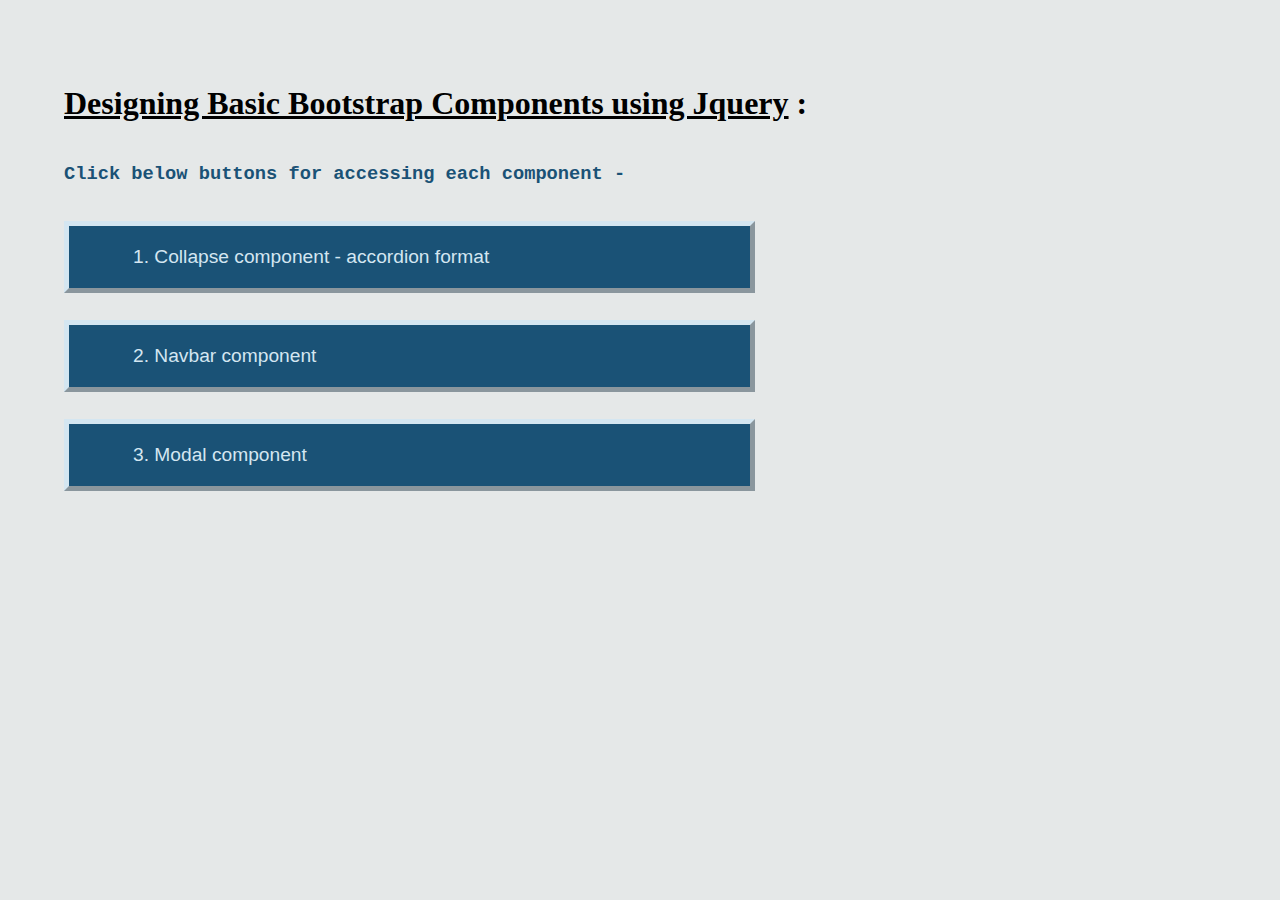
<file: index.html>
<!DOCTYPE html>
<html>

<head>
    <meta name="viewport" content="width=device-width, initial-scale=1.0, user-scalable=no">
    <title>JQuery - Components</title>
    <link rel="stylesheet" href="index.css">
</head>

<body>
    <div class="container">
        <h1><u>Designing Basic Bootstrap Components using Jquery</u> :</h1>
        <h3>Click below buttons for accessing each component -</h3>
        <a href="Collapsible.html"><button class="collapseBtn">1. Collapse component - accordion format</button></a>
        <a href="Navbar.html"><button class="NavBtn">2. Navbar component</button></a>
        <a href="Modal.html"><button class="modalButton">3. Modal component</button></a>
    </div>
    <script src="jquery-3.3.1.min.js"></script>
    <script src="index.js"></script>
</body>

</html>
</file>
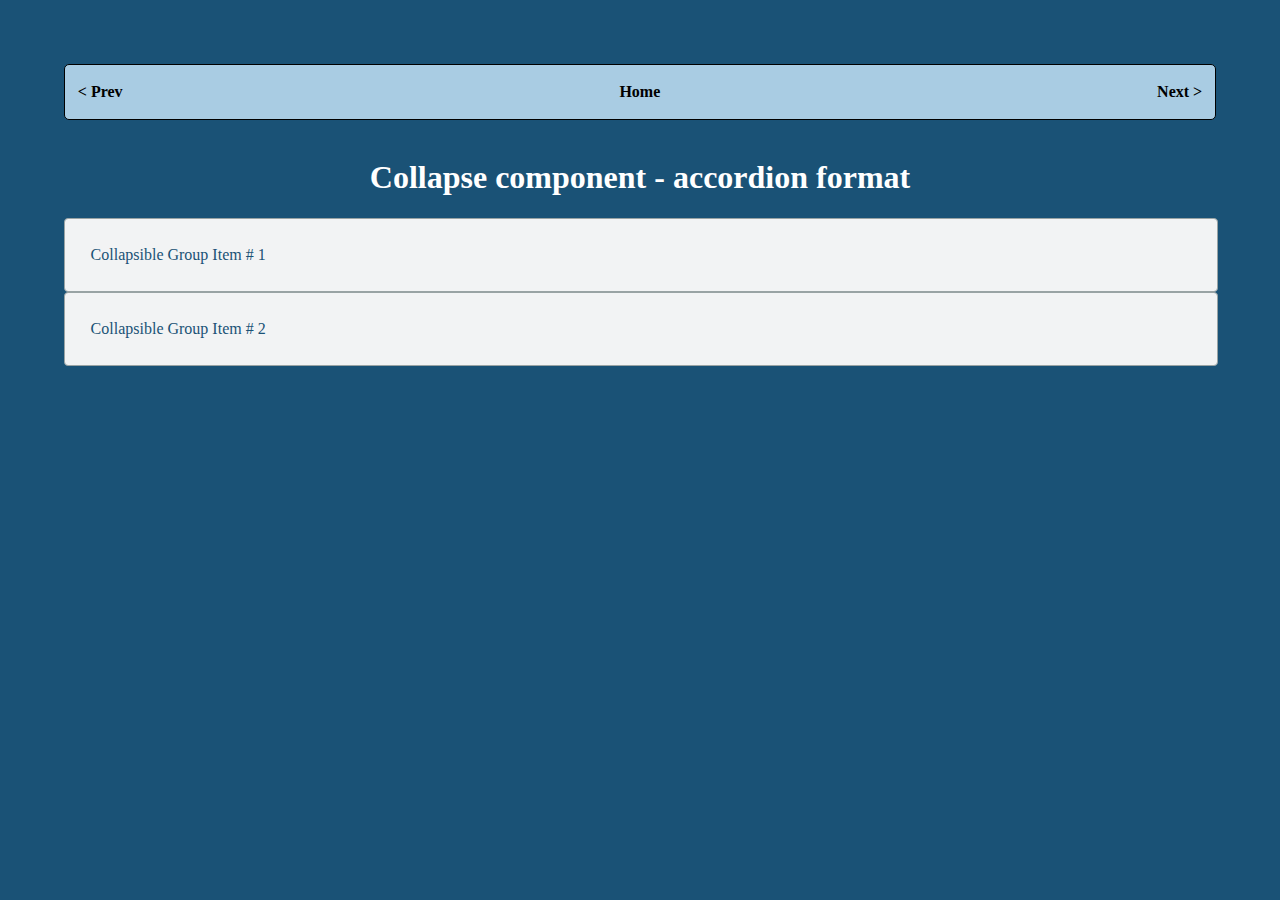
<file: Collapsible.html>
<!DOCTYPE html>
<html>

<head>
    <meta name="viewport" content="width=device-width, initial-scale=1.0, user-scalable=no">
    <title>Collapsible Component</title>
    <link rel="stylesheet" href="Collapsible.css">
</head>

<body>
    <div class="container">
        <div class="header"><a href="Modal.html">< Prev</a><a href="index.html">Home</a><a href="Navbar.html">Next ></a></div>
        <h1>Collapse component - accordion format</h1>
        <div id="collapse1"><a href="#collapsible2">Collapsible Group Item # 1</a></div>
        <div id="collapsible1"><p>This is the collapsible group item # 1.<br>This is the collapsible group item # 1.<br>This is the collapsible group item # 1.<br>This is the collapsible group item # 1.</p></div>
        <div id="collapse2"><a href="#collapsible2">Collapsible Group Item # 2</a></div>
        <div id="collapsible2"><p>This is the collapsible group item # 2.<br>This is the collapsible group item # 2.<br>This is the collapsible group item # 2.<br>This is the collapsible group item # 2.</p></div>
    </div>
    <script src="jquery-3.3.1.min.js"></script>
    <script src="Collapsible.js"></script>
</body>

</html>
</file>
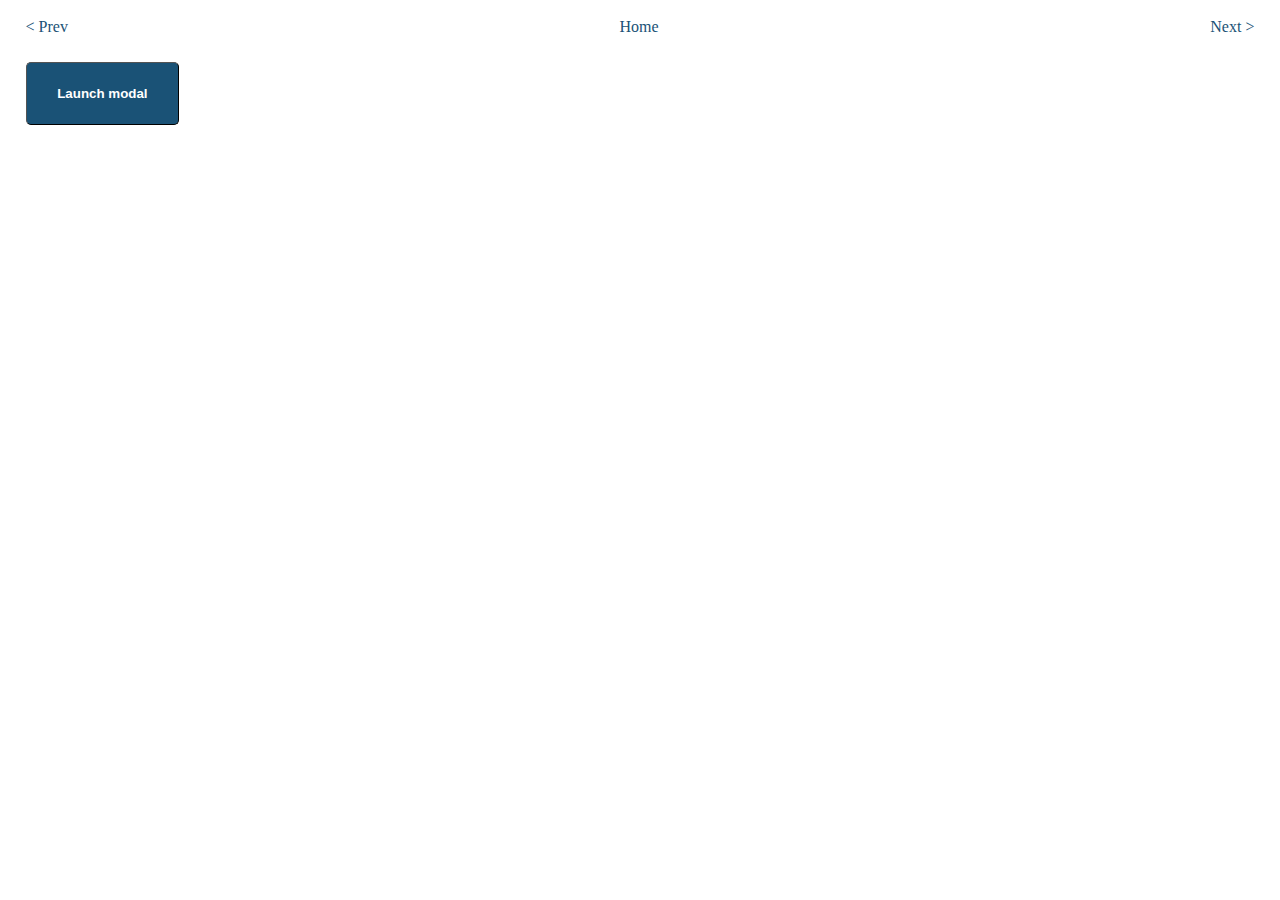
<file: Modal.html>
<!DOCTYPE html>
<html>

<head>
    <meta name="viewport" content="width=device-width, initial-scale=1.0, user-scalable=no">
    <title>Modal Component</title>
    <link rel="stylesheet" href="Modal.css">
</head>

<body>
    <div class="header"><a href="Navbar.html">< Prev</a><a href="index.html">Home</a><a href="Collapsible.html">Next ></a></div>
    <div class="container">
        <button class="modalBtn">Launch modal</button>
        <div class="modal">
            <div class="modalHeader">
                Modal title
                <button>x</button>
            </div>
            <div class="modalBody">Modal body text goes here.</div>
            <div class="modalFooter">
                <button>Close</button>
            </div>
        </div>
    </div>
    <script src="jquery-3.3.1.min.js"></script>
    <script src="Modal.js"></script>
</body>

</html>
</file>
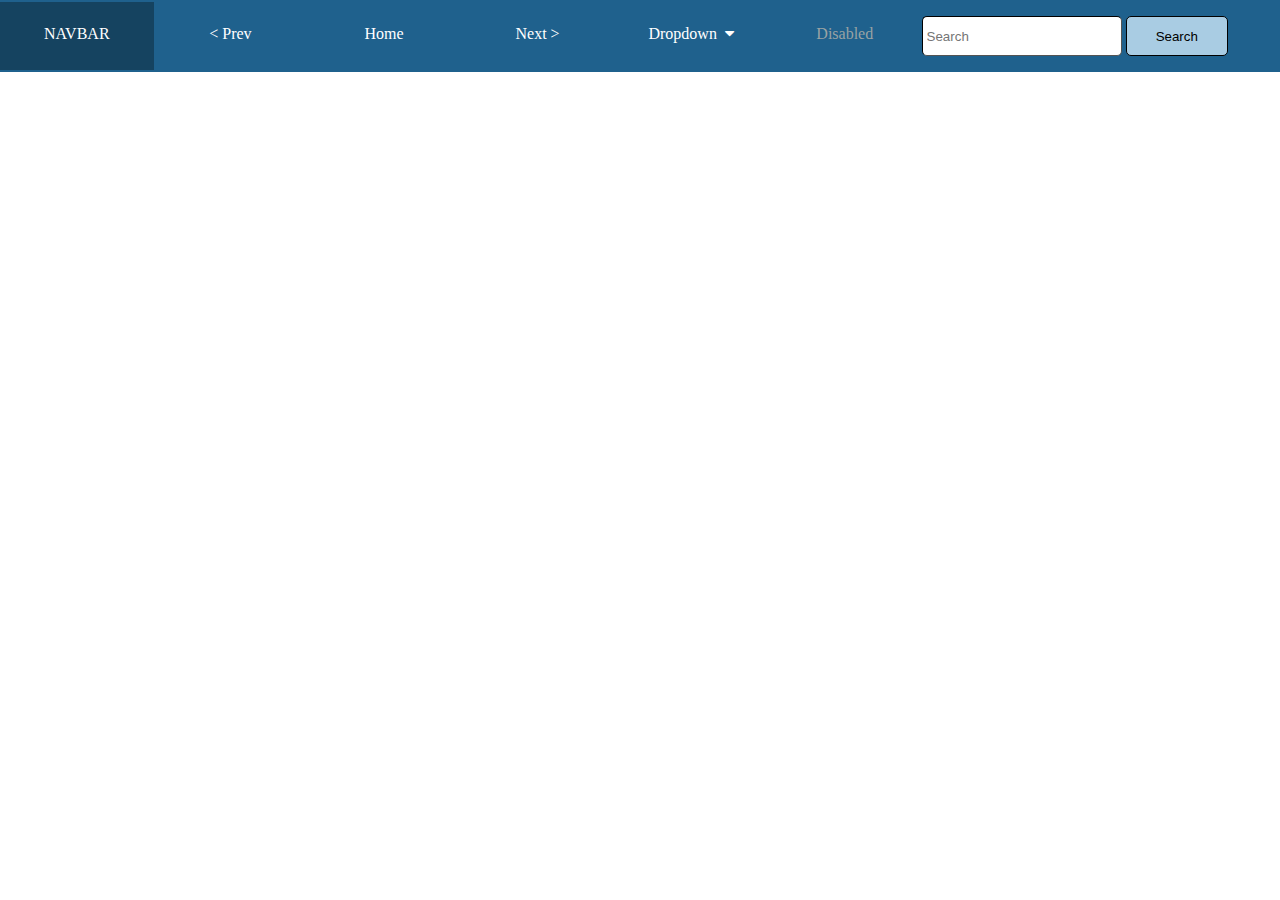
<file: Navbar.html>
<!DOCTYPE html>
<html>

<head>
    <meta name="viewport" content="width=device-width, initial-scale=1.0, user-scalable=no">
    <link rel="stylesheet" href="https://cdnjs.cloudflare.com/ajax/libs/font-awesome/4.7.0/css/font-awesome.min.css">
    <title>Navbar Component</title>
    <link rel="stylesheet" href="Navbar.css">
</head>

<body>
    <div class="container">
        <div class="item1">NAVBAR<img src="menuIcon.png" class="menu"></div>
        <a href="Collapsible.html" class="item2">< Prev</a>
        <a href="index.html" class="item3">Home</a>
        <a href="Modal.html" class="item4">Next ></a>
        <div class="item5">
            <div class="span">Dropdown&nbsp;&nbsp;<i class="fa fa-caret-down"></i></div>
            <div class="ul">
                <p class="list1">Action</p>
                <p class="list2">Another Action</p>
                <p class="list3">Something else here</p>
            </div>
        </div>
        <div class="item6">Disabled</div>
        <div class="item7">
            <input type="text" name="Search" placeholder="Search">
            <button>Search</button>
        </div>
    </div>
    <script src="jquery-3.3.1.min.js"></script>
    <script src="Navbar.js"></script>
</body>

</html>
</file>
<file: index.css>
:root {
    font-size: 16px;
}

body {
    margin: 0;
    padding: 0;
    background-color: #E5E8E8;
}

.container {
    display: flex;
    flex-direction: column;
    margin: 5vw;
}

.container h3 {
    font-family: "Courier New";
    color: #1A5276;
}

.container button {
    border-color: #D4E6F1;
    border-width: 5px;
    background-color: #1A5276;
    width: 54vw;
    height: 8vh;
    text-align: left;
    padding-left: 5vw;
    font-size: 1.2rem;
    color: #D4E6F1;
    margin-bottom: 1vh;
    margin-top: 2vh;   
    cursor: pointer; 
}


@media only screen and (max-width: 450px) {
    .container h1 {
        font-size: 1.7rem;
    }

    .container button {
        width: 100%;
        font-size: 1rem;
    }

    a .collapseBtn {
        height: 9vh;
    }
}
</file>
<file: Collapsible.css>
:root {
    font-size: 16px;
}

body {
    margin: 0;
    padding: 0;
    background-color: #1A5276;
}

.container {
    display: flex;
    flex-direction: column;
    margin: 5vw;
}

.header {
	display: flex;
	justify-content: space-between;
	color: black;
	border-style: solid;
	border-radius: 5px;
	border-width: 1px;
	margin-bottom: 2vh;
	padding: 2vh 1vw;
	background-color: #A9CCE3;
	font-weight: bold;
}

.header a {
	color: black;
	text-decoration: none;
}

h1 {
	color: white;
	text-align: center;
}

#collapse1, #collapse2 {
	background-color: #F2F3F4;
	border-style: solid;
	border-color: #99A3A4;
	border-radius: 4px;
	border-width: 1px;
	width: 100%;
	padding-top: 3vh;
	padding-bottom: 3vh;
	padding-right: auto;
	padding-left: auto;
}

#collapse1:hover, #collapse2:hover {
	background-color: #2980B9;
}

#collapse1 a, #collapse2 a {
	color: #1A5276;
	margin-left: 2vw;
	text-decoration: none;
}

#collapse1:hover a, #collapse2:hover a {
	color: white;
}

#collapsible1, #collapsible2 {
	display: none;
	background-color: white;
	border-style: solid;
	border-color: #99A3A4;
	border-radius: 4px;
	border-width: 1px;
	width: 100%;
	padding-top: 3vh;
	padding-bottom: 3vh;
	padding-left: auto;
	padding-right: auto;	
}

p {
	margin-left: 2vw;
}
</file>
<file: Modal.css>
:root {
    font-size: 16px;
}

body {
    margin: 0;
    padding: 0;
}

.header {
	display: flex;
	justify-content: space-between;
	color: white;
	margin: 2vh 2vw;
}

.header a {
	color: #1A5276;
	text-decoration: none;
}

.container {
    display: flex;
    flex-direction: row;
    margin: 2vw;
}

.modalBtn {
	width: 12vw;
	height: 7vh;
	border-radius: 5px;
	border-width: 0.2px;
	background-color: #1A5276;
	color: white;
	font-weight: bold;
	cursor: pointer;
}

.modal {
	display: none;
	flex-direction: column;
	width: 50vw;
	height: 40vh;
	border-style: solid;
	border-radius: 5px;
	border-width: 1.1px;
	border-color: #99A3A4;
	margin-left: 2vw;
	font-family: "Courier New";
	font-size: 1.5rem;	
	background-color: white;
}

.modalHeader {
	display: flex;
	flex-direction: row;
	border-style: solid;
	border-width: 1px;
	border-color: transparent;
	border-bottom-color: #E5E7E9;
	padding-left: 1vw;
	padding-top: 3vh;
	height: 8vh;
	font-weight: bold;
	justify-content: space-between;
	background-color: #AED6F1;
}

.modalHeader button {
	color: #808B96;
	font-size: 1.5rem;
	height: 5vh;
	width: 6vw;
	background-color: transparent;
	border: none;
	cursor: pointer;
}

.modalBody {
	height: 12vh;
	padding-left: 1vw;
	padding-top: 5vh;
	background-color: #D6EAF8;
}

.modalFooter {
	display: flex;
	flex-direction: row;
	justify-content: flex-end;
	border-style: solid;
	border-width: 1px;
	border-color: transparent;
	border-top-color: #E5E7E9;
}

.modalFooter button{
	margin-top: 2vh;
	margin-right: 1.5vw;
	height: 6vh;
	width: 10vw;
	border-radius: 5px;
	border-width: 0.2px;
	background-color: #4D5656;
	color: white;
	cursor: pointer;
}


@media only screen and (max-width: 600px) {
	.container {
		flex-direction: column;
		align-content: space-between;
	}

	.modalBtn {
		width: 50vw;
		margin-bottom: 2vh;
	}

	.modal {
		width: 100%;
		font-size: 1.2rem;
		margin-right: auto;
		margin-left: auto;
	}

	.modalHeader button{
		margin-right: 2vw;
	}

	.modalFooter button{
		width: 30vw;
	}
}

@media only screen and (min-width: 768px) and (max-width: 1024px) {
	.modalBtn {
		width: 20vw;
		margin-bottom: 2vh;
	}

	.modal {
		width: 70%;
		font-size: 1.2rem;
		margin-right: auto;
		margin-left: auto;
	}

	.modalFooter button {
		width: 20vw;
	}
}
</file>
<file: Navbar.css>
:root {
    font-size: 16px;
}

body {
    margin: 0;
    padding: 0;
}

.container {
    display: flex;
    flex-direction: row;
    background-color: #1F618D;
    width: 100vw;
    height: 8vh;
    align-items: center;
    color: white;
}

.item1, .item2, .item3, .item4, .item5, .item6 {
	height: 5vh;
	width: 12vw;
	text-align: center;
	padding-top: 2.5vh;
}

.item1 {
	background-color: #154360;
}

.item6 {
	color: #99A3A4;
}

.menu {
	display: none;
}

a {
	color: white;
	text-decoration: none;
}

.ul {
	display: none;
	background-color: #D5DBDB;
	margin-top: 2vh;
	width: 15vw;
	height: 21vh;
	border-radius: 5px;
	list-style-type: none;
	padding: 0;
}

p {
	color: black;
	padding: 2vh 0px 0px 1vw;
	margin: 0;
	height: 5vh;
	text-align: left;
	border-radius: 5px;
}

.item5:hover {
	background-color: #2980B9;	
}

/*.item5:hover .ul {
	display: block;
}*/

.item5 p:hover {
	background-color: #515A5A;
	color: white;
}

input{
	border-radius: 5px;
	height: 4vh;
	width: 15vw;
	border-color: black;
	border-width: 1px;
	padding-left: 4px;
}

button {
	border-radius: 5px;
	border-width: 1px;
	border-color: black;
	border-style: solid;
	color: black;
	background-color: #A9CCE3;
	height: 4.5vh;
	width: 8vw;
}


@media only screen and (max-width: 600px) {
	.container {
		display: flex;
		flex-direction: column;
		width: 100%;
	}

	.menu {
		display: block;
		float: right;
		height: 30px;
		margin-right: 20px;
	}

	.item1, .item2, .item3, .item4, .item6, .item7 {
		background-color: #1F618D;
		width: 95vw;
		padding: 2vh 0px 2vh 5vw;
		text-align: left;
	}

	.item1 {
		background-color: #154360;
	}

	.item5{
		height: 24vh;
		background-color: #1F618D;
		width: 100vw;
		padding: 2vh 0px;
		text-align: left;
	}

	.item5 .span {
		padding-left: 5vw;
	}

	.ul {
		width: 100%;
		border-radius: 0;
	}

	p {
		padding-left: 5vw;
	}

	input {
		width: 60vw;
	}

	button {
		width: 20vw;
	}

	.item2, .item3, .item4, .item5, .item6, .item7 {
		display: none;
	}	
}
</file>
